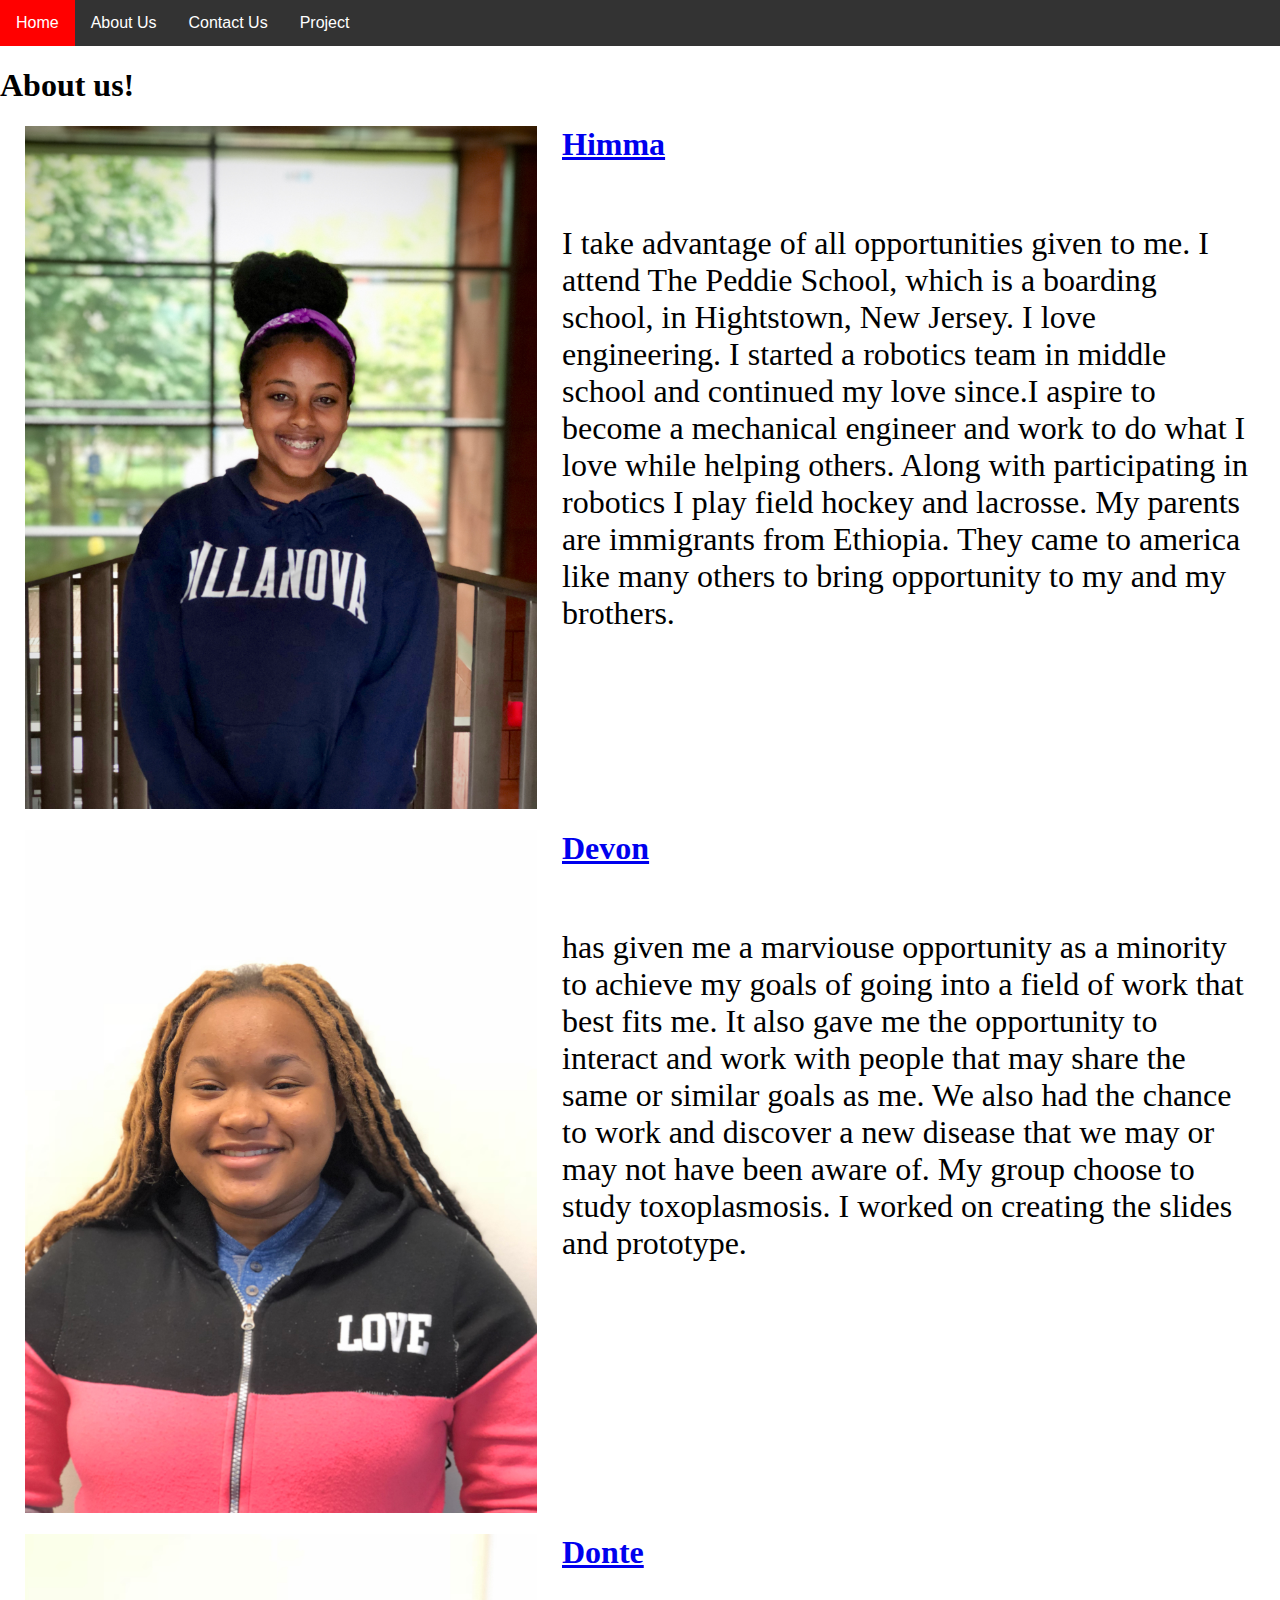
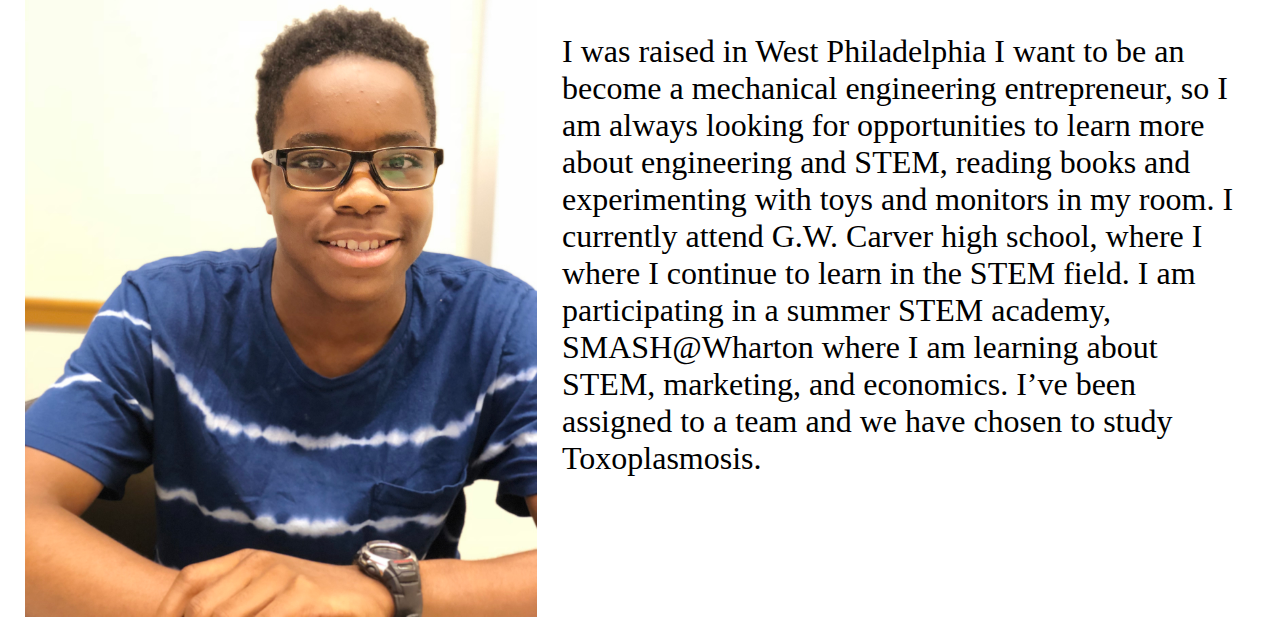
<file: project/About2.html>
<!DOCTYPE html>
<html lang="en">

<head>
  <meta charset="UTF-8">
  <meta name="viewport" content="width=device-width, initial-scale=1.0">
  <meta http-equiv="X-UA-Compatible" content="ie=edge">
  <link rel="stylesheet" href="projectStyle.css">
  <link rel="stylesheet" media="screen and (max-width: 500px)" href="mobilestyleSheet.css" />
  <title>About Us</title>
</head>

<body>
  <div class="navbar">
    <a href="toxo.html">Home</a>
    <a href="about2.html">About Us</a>
    <a href="Contact2.html">Contact Us</a>
    <div class="dropdown">
      <button class="dropbtn">Project
        <i class="fa fa-caret-down"></i>
      </button>
      <div class="dropdown-content">
        <a href="Bio.html">Biology</a>
        <a href="math.html">Math</a>
        <a href="Prototype.html">Prototype</a>
      </div>
    </div>
  </div>

  <H1>About us!</H1>


  <div class="clearfix">
    <img class="aboutUs" src="IMG_1204.jpg" height="30%" width="40%">
    <!-- <span class="Fig"> -->
    <h1>
      <a href="file:///C:/source/git/portfolio/about.html">Himma</a>
    </h1>
    <p>
      I take advantage of all opportunities given to me. I attend The Peddie School, which is a boarding school, in Hightstown,
      New Jersey. I love engineering. I started a robotics team in middle school and continued my love since.I aspire to
      become a mechanical engineer and work to do what I love while helping others. Along with participating in robotics
      I play field hockey and lacrosse. My parents are immigrants from Ethiopia. They came to america like many others to
      bring opportunity to my and my brothers.
    </p>
    <!-- </span>  -->
  </div>


  <div class="clearfix">

    <img class="aboutUs" src="IMG_0168.jpg" height="30%" width="40%">

    <!-- <span class="Fig"> -->

    <h1>
      <a href="https://devonjack.github.io/portfolio/about.html">Devon</a>
    </h1>

    <p>
      has given me a marviouse opportunity as a minority to achieve my goals of going into a field of work that best fits me. It
      also gave me the opportunity to interact and work with people that may share the same or similar goals as me. We also
      had the chance to work and discover a new disease that we may or may not have been aware of. My group choose to study
      toxoplasmosis. I worked on creating the slides and prototype.</p>
    <!-- </span> -->
  </div>


  <div class="clearfix">
    <img class="aboutUs" src="IMG_0032.jpg" height="30%" width="40%">
    <!-- <span class= "Fig"> -->

    <h1>
      <a href="https://donteharmon.github.io/Portfolio/About.html">Donte</a>
    </h1>

    <p>
      I was raised in West Philadelphia I want to be an become a mechanical engineering entrepreneur, so I am always looking for
      opportunities to learn more about engineering and STEM, reading books and experimenting with toys and monitors in my
      room. I currently attend G.W. Carver high school, where I where I continue to learn in the STEM field. I am participating
      in a summer STEM academy, SMASH@Wharton where I am learning about STEM, marketing, and economics. I’ve been assigned
      to a team and we have chosen to study Toxoplasmosis.
    </p>
    <!-- </span> -->
  </div>


</body>

</html>
</file>
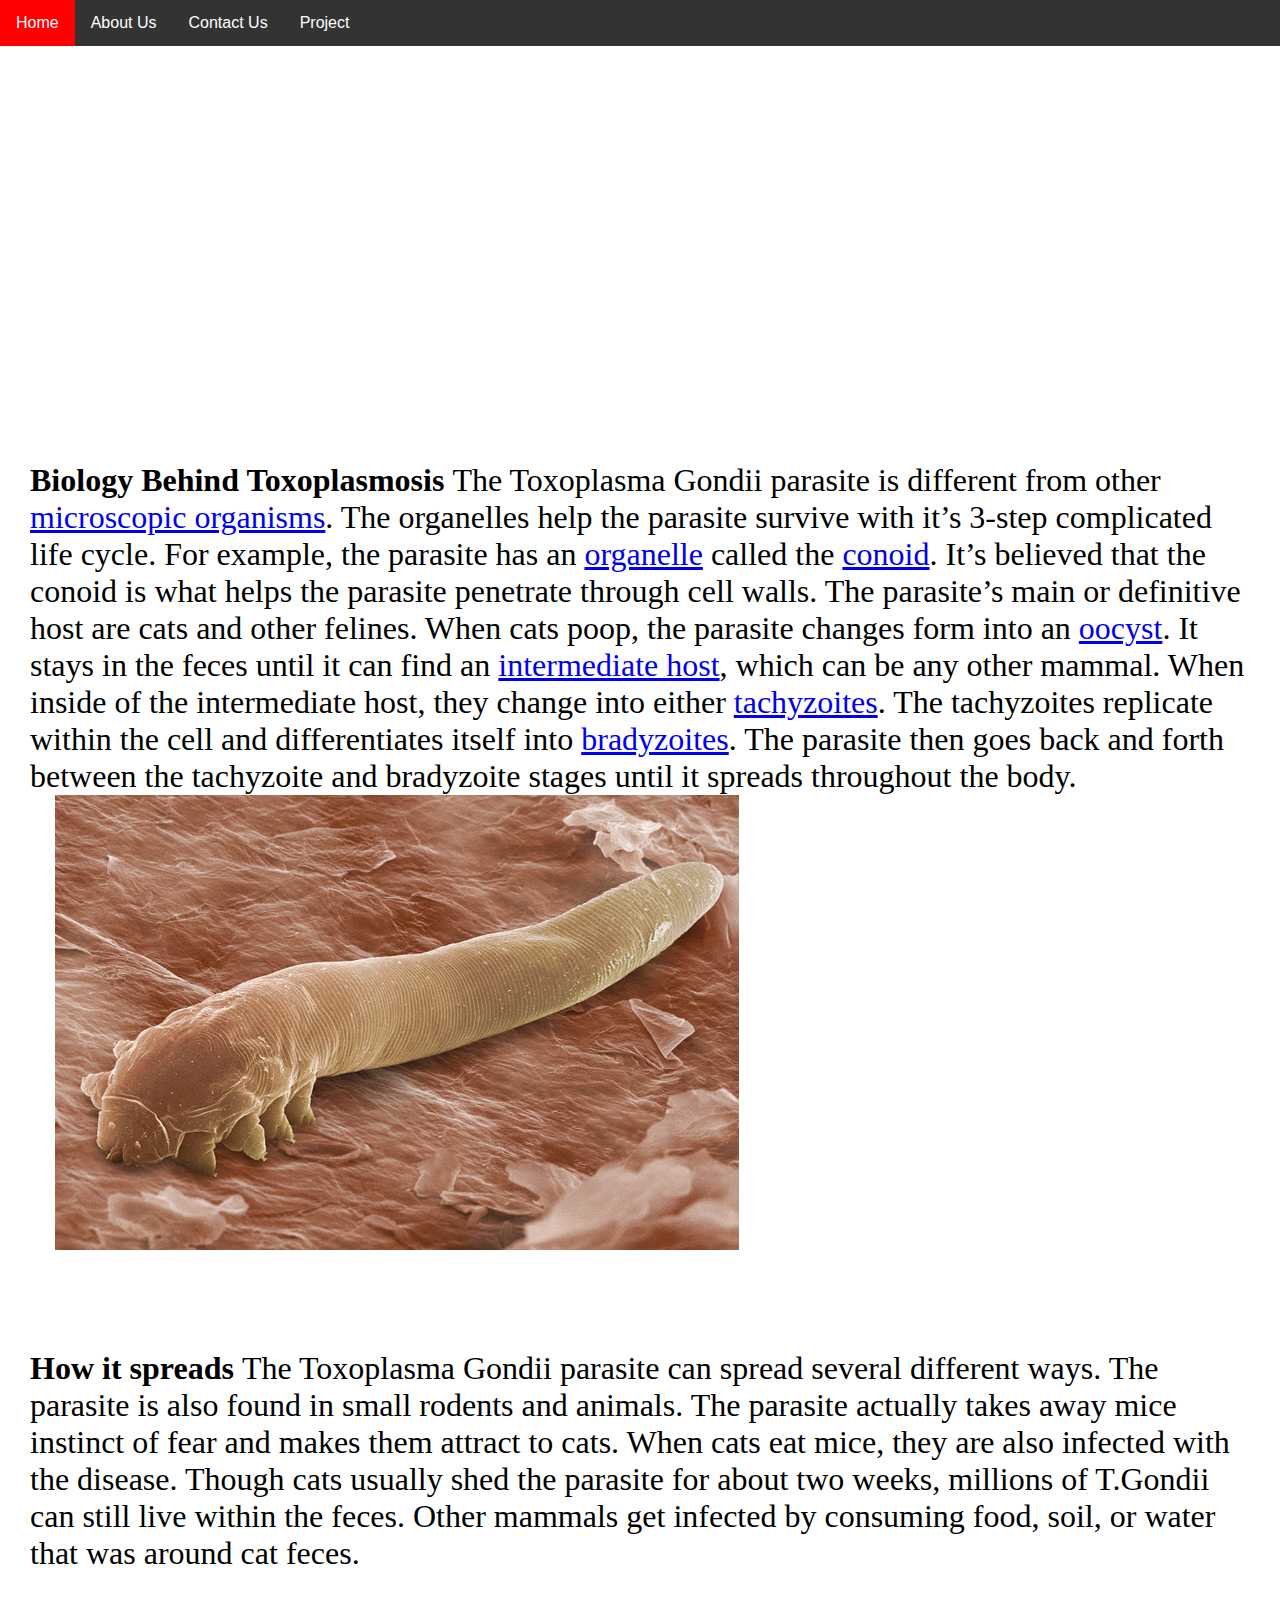
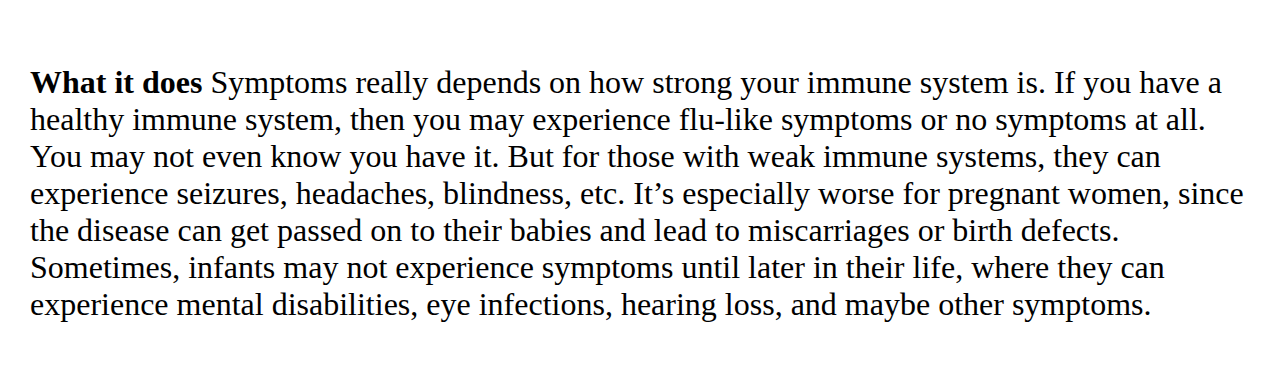
<file: project/Bio.html>
<!DOCTYPE html>
<html lang="en">

<head>
    <meta charset="UTF-8">
    <meta name="viewport" content="width=device-width, initial-scale=1.0">
    <meta http-equiv="X-UA-Compatible" content="ie=edge">
    <link rel="stylesheet" media="screen and (max-width: 500px)" href="mobilestyleSheet.css" />
    <link rel="stylesheet" href="projectStyle.css">
    <title>Biology</title>
</head>

<body>
    <div class="navbar">
        <a href="toxo.html">Home</a>
        <a href="about2.html">About Us</a>
        <a href="Contact2.html">Contact Us</a>
        <div class="dropdown">
            <button class="dropbtn">Project
                <i class="fa fa-caret-down"></i>
            </button>
            <div class="dropdown-content">
                <a href="Bio.html">Biology</a>
                <a href="math.html">Math</a>
                <a href="Prototype.html">Prototype</a>
            </div>
        </div>
    </div>
    
        <iframe src="https://docs.google.com/presentation/d/e/2PACX-1vRgvCNHclIy1M2eOcKY8GBiQUefVDerbK41fZeAyw_9iIaUdp7WfZPM2WNipGWLYw9nFJKFtLfkmhOs/embed?start=false&loop=false&delayms=3000"
            frameborder="0" width="80%" height="350px" allowfullscreen="true" mozallowfullscreen="true" webkitallowfullscreen="true"></iframe>
      <p> <strong> Biology Behind Toxoplasmosis </strong>
        The Toxoplasma Gondii parasite is different from other <a href="wordbank.html#microscopic organisms">microscopic organisms</a>. The organelles help the parasite survive with
        it’s 3-step complicated life cycle. For example, the parasite has an <a href="wordbank.html#organelle">organelle</a> called the <a href="wordbank.html#conoid">conoid</a>. It’s believed that
        the conoid is what helps the parasite penetrate through cell walls. The parasite’s main or definitive host are cats
        and other felines. When cats poop, the parasite changes form into an <a href="wordbank.html#oocyst">oocyst</a>. It stays in the feces until it can find
        an <a href="wordbank.html#intermediate host">intermediate host</a>, which can be any other mammal. When inside of the intermediate host, they change into either
        <a href="wordbank.html#tachyzoites">tachyzoites</a>. The tachyzoites replicate within the cell and differentiates itself into <a href="wordbank.html#bradyzoites">bradyzoites</a>. The parasite then
        goes back and forth between the tachyzoite and bradyzoite stages until it spreads throughout the body.
    <img src="parasites.jpg" > </p>
<p>
         <strong> How it spreads </strong>
    The Toxoplasma Gondii parasite can spread several different ways. The parasite is also found in small rodents and animals.
    The parasite actually takes away mice instinct of fear and makes them attract to cats. When cats eat mice, they are also
    infected with the disease. Though cats usually shed the parasite for about two weeks, millions of T.Gondii can still
    live within the feces. Other mammals get infected by consuming food, soil, or water that was around cat feces.
    </p>

    <p>
        <strong>What it does</strong>
        Symptoms really depends on how strong your immune system is. If you have a healthy immune system, then you may experience
        flu-like symptoms or no symptoms at all. You may not even know you have it. But for those with weak immune systems,
        they can experience seizures, headaches, blindness, etc. It’s especially worse for pregnant women, since the disease
        can get passed on to their babies and lead to miscarriages or birth defects. Sometimes, infants may not experience
        symptoms until later in their life, where they can experience mental disabilities, eye infections, hearing loss,
        and maybe other symptoms.

    </p>

</body>

</html>
</file>
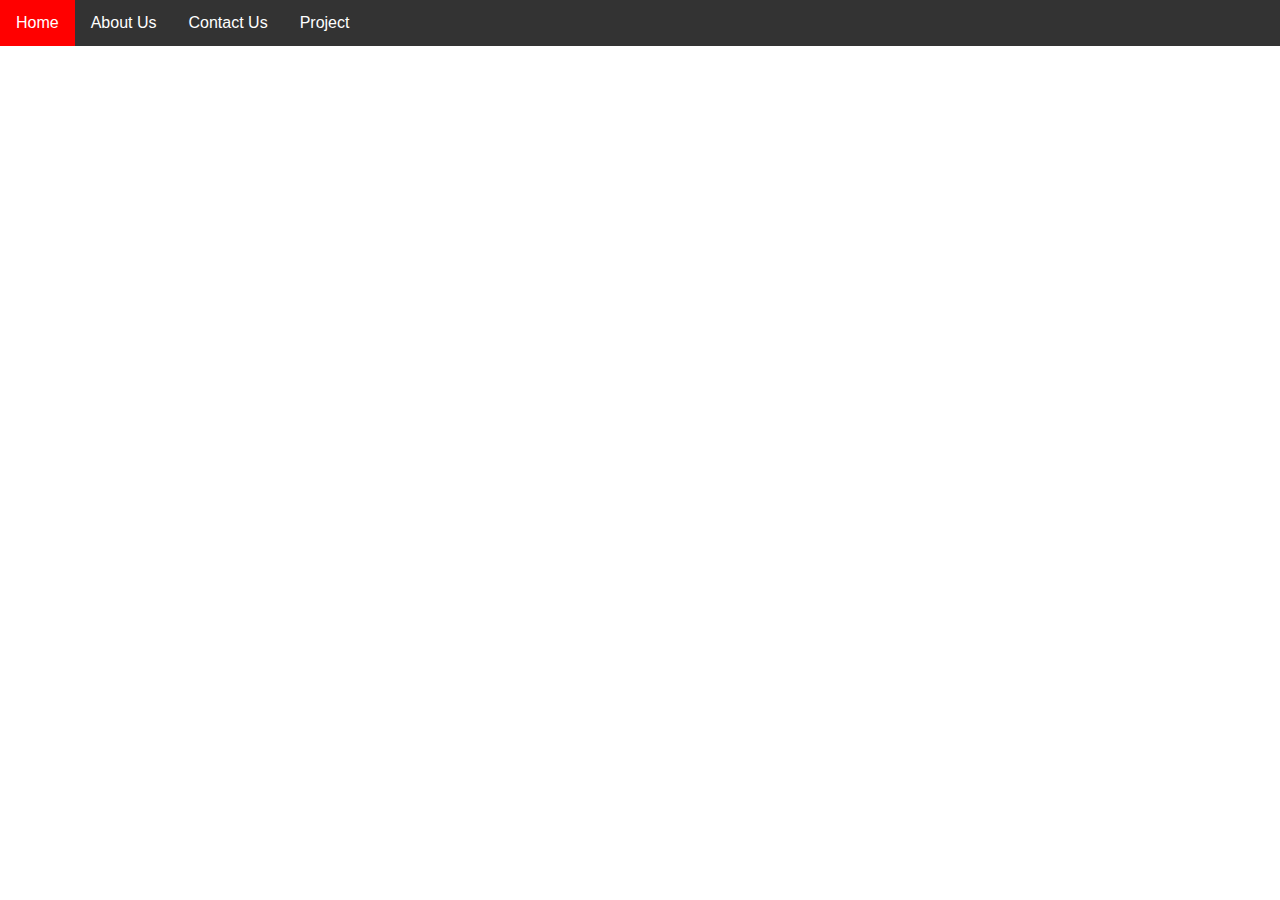
<file: project/Contact2.html>
<!DOCTYPE html>
<html lang="en">

<head>
  <meta charset="UTF-8">
  <meta name="viewport" content="width=device-width, initial-scale=1.0">
  <meta http-equiv="X-UA-Compatible" content="ie=edge">
  <link rel="stylesheet" media="screen and (max-width: 500px)" href="mobilestyleSheet.css" />
  <link rel="stylesheet" href="projectStyle.css">
  <title>Contact</title>
</head>

<body>
  <div class="navbar">
    <a href="toxo.html">Home</a>
    <a href="about2.html">About Us</a>
    <a href="Contact2.html">Contact Us</a>
    <div class="dropdown">
      <button class="dropbtn">Project
        <i class="fa fa-caret-down"></i>
      </button>
      <div class="dropdown-content">
        <a href="Bio.html">Biology</a>
        <a href="math.html">Math</a>
        <a href="Prototype.html">Prototype</a>
      </div>
    </div>
  </div>
  <iframe src="https://docs.google.com/forms/d/e/1FAIpQLScdvRMHkCj0Dydqz_IzhKe7VdobBJISG47ANJG5rolcsgYAiw/viewform?embedded=true"
    width="90%" height="520" frameborder="0" marginheight="0" marginwidth="0">Loading...</iframe>
</body>

</html>
</file>
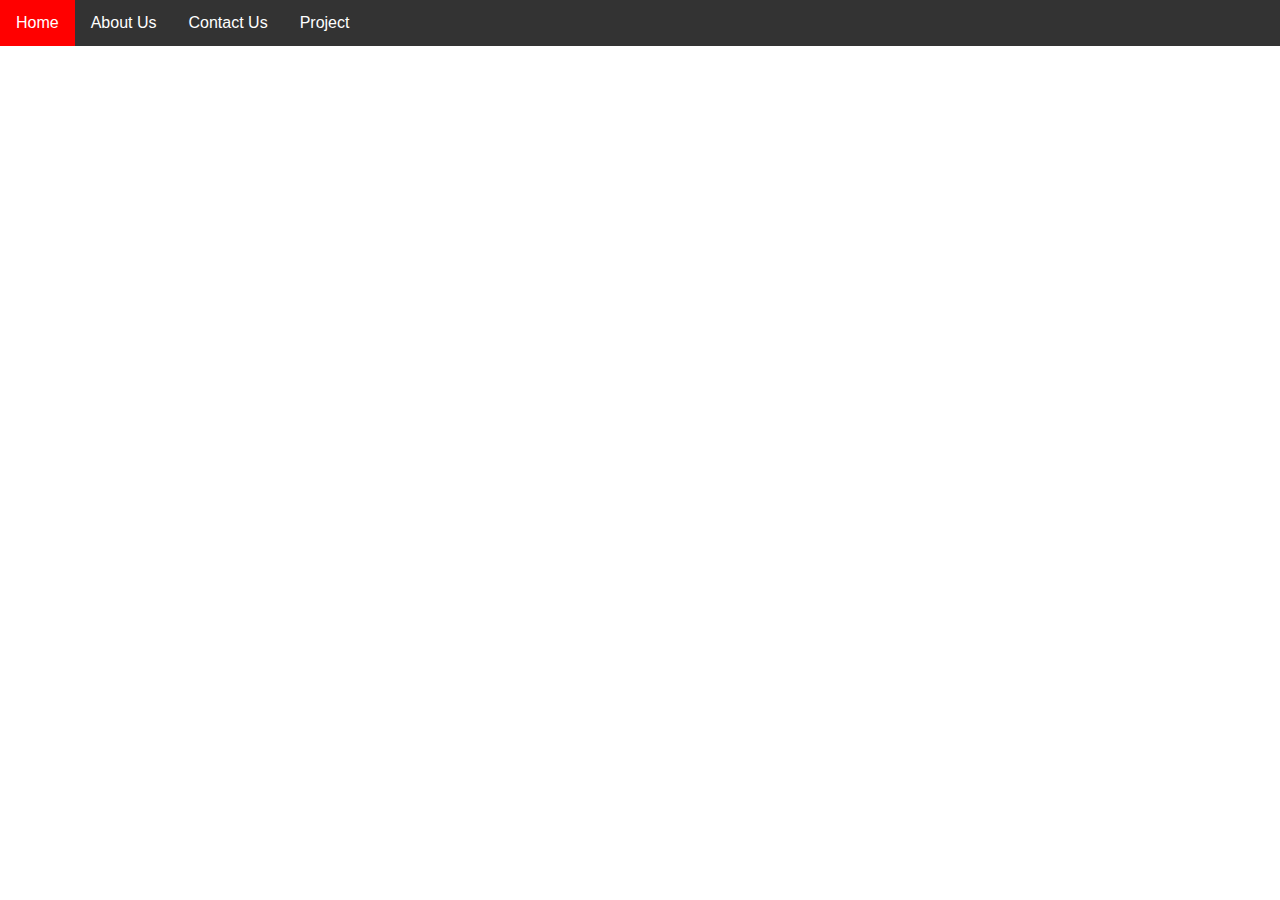
<file: project/math.html>
<!DOCTYPE html>
<html lang="en">

<head>
  <meta charset="UTF-8">
  <meta name="viewport" content="width=device-width, initial-scale=1.0">
  <meta http-equiv="X-UA-Compatible" content="ie=edge">
  <link rel="stylesheet" media="screen and (max-width: 320px)" href="mobilestyleSheet.css" />
  <link rel="stylesheet" href="projectStyle.css">
  <title>Math</title>
</head>

<body>
  <div class="navbar">
    <a href="toxo.html">Home</a>
    <a href="about2.html">About Us</a>
    <a href="Contact2.html">Contact Us</a>
    <div class="dropdown">
      <button class="dropbtn">Project
        <i class="fa fa-caret-down"></i>
      </button>
      <div class="dropdown-content">
        <a href="Bio.html">Biology</a>
        <a href="math.html">Math</a>
        <a href="Prototype.html">Prototype</a>
      </div>
    </div>
  </div>
  <iframe src="https://docs.google.com/presentation/d/e/2PACX-1vRBdWxfgSCG2mAxfl6Zjva1FtAXcRcqfQ1wDq4CRzWxCNNAz_AryH-wjfAJJJrOFV7hQeh1hCNSbpwM/embed?start=false&loop=false&delayms=3000"
    frameborder="0" width="90%" height="569" allowfullscreen="true" mozallowfullscreen="true" webkitallowfullscreen="true"></iframe>
</body>

</html>
</file>
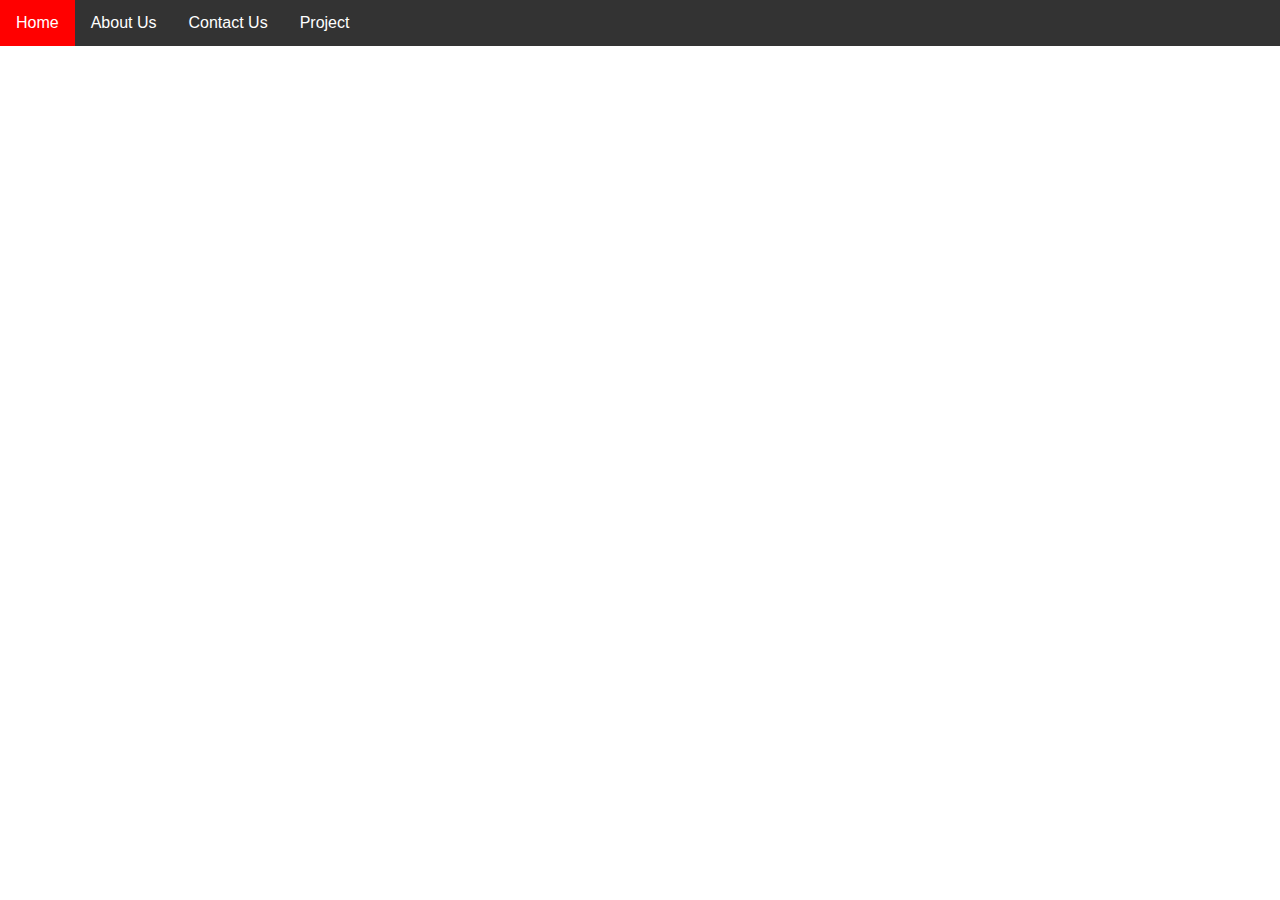
<file: project/Prototype.html>
<!DOCTYPE html>
<html lang="en">

<head>
    <meta charset="UTF-8">
    <meta name="viewport" content="width=device-width, initial-scale=1.0">
    <meta http-equiv="X-UA-Compatible" content="ie=edge">
    <link rel="stylesheet" media="screen and (max-width: 500px)" href="mobilestyleSheet.css" />
    <link rel="stylesheet" href="projectStyle.css">
    <title>Prototype</title>
</head>

<body>
    <div class="navbar">
        <a href="toxo.html">Home</a>
        <a href="about2.html">About Us</a>
        <a href="Contact2.html">Contact Us</a>
        <div class="dropdown">
            <button class="dropbtn">Project
                <i class="fa fa-caret-down"></i>
            </button>
            <div class="dropdown-content">
                <a href="Bio.html">Biology</a>
                <a href="math.html">Math</a>
                <a href="Prototype.html">Prototype</a>
            </div>
        </div>
    </div>
    <iframe src="https://docs.google.com/presentation/d/e/2PACX-1vTSM9snhnhsamr46EEDZWEEtVrnBMHqWXrErc4Q0qyu6oKlN1mPhQJfi9NPYIDC8LeBtFbfY7fM_x1I/embed?start=false&loop=false&delayms=3000"
        frameborder="0" width="90%" height="569" allowfullscreen="true" mozallowfullscreen="true" webkitallowfullscreen="true"></iframe>
</body>

</html>
</file>
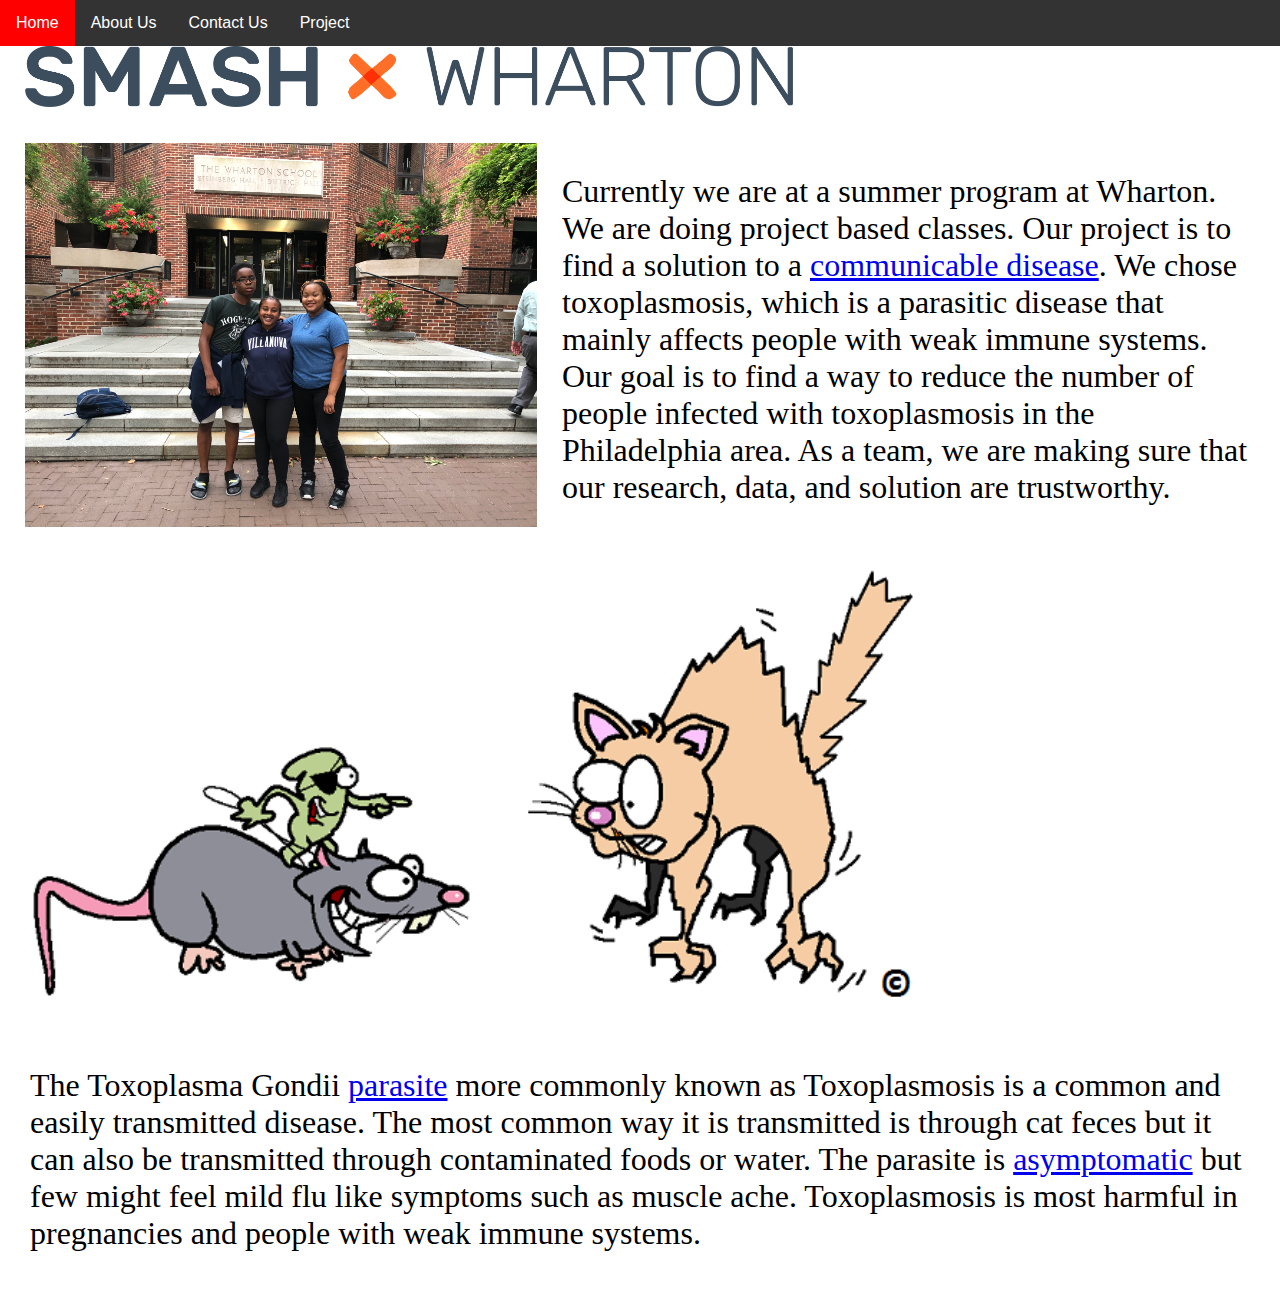
<file: project/Toxo.html>
<!DOCTYPE html>
<html lang="en">

<head>
    <meta charset="UTF-8">
    <meta name="viewport" content="width=device-width, initial-scale=1.0">
    <meta http-equiv="X-UA-Compatible" content="ie=edge">
    <link rel="stylesheet" media="screen and (max-width: 500px)" href="mobilestyleSheet.css" />
    <link rel="stylesheet" href="projectStyle.css">
    <title>Document</title>
</head>

<body>

    <div class="navbar">
        <a href="toxo.html">Home</a>
        <a href="about2.html">About Us</a>
        <a href="Contact2.html">Contact Us</a>
        <div class="dropdown">
            <button class="dropbtn">Project
                <i class="fa fa-caret-down"></i>
            </button>
            <div class="dropdown-content">
                <a href="Bio.html">Biology</a>
                <a href="math.html">Math</a>
                <a href="Prototype.html">Prototype</a>
            </div>
        </div>
    </div>
    <img src="smashLogo.png" height="20%" width="60%" >
<div class="clearfix">
    <img class="aboutUs" src="IMG_0170.jpg" height="30%" width="40%">

    <p>Currently we are at a summer program at Wharton. We are doing project based classes. Our project is to find a solution
        to a  <a href="wordbank.html#communicableDisease">communicable disease</a>. We chose toxoplasmosis, which is a parasitic disease that mainly affects people with weak
        immune systems. Our goal is to find a way to reduce the number of people infected with toxoplasmosis in the Philadelphia
        area. As a team, we are making sure that our research, data, and solution are trustworthy.</p>
    </div>

    <img src="projectPic.png" width="70%" height="70%">
    <p>
        The Toxoplasma Gondii
        <a href="wordbank.html#parasite">parasite</a> more commonly known as Toxoplasmosis is a common and easily transmitted disease. The most common way
        it is transmitted is through cat feces but it can also be transmitted through contaminated foods or water. The parasite
        is
        <a href="wordbank.html#asymptomatic">asymptomatic</a> but few might feel mild flu like symptoms such as muscle ache. Toxoplasmosis is most harmful in
        pregnancies and people with weak immune systems.
    </p>
</body>

</html>
</file>
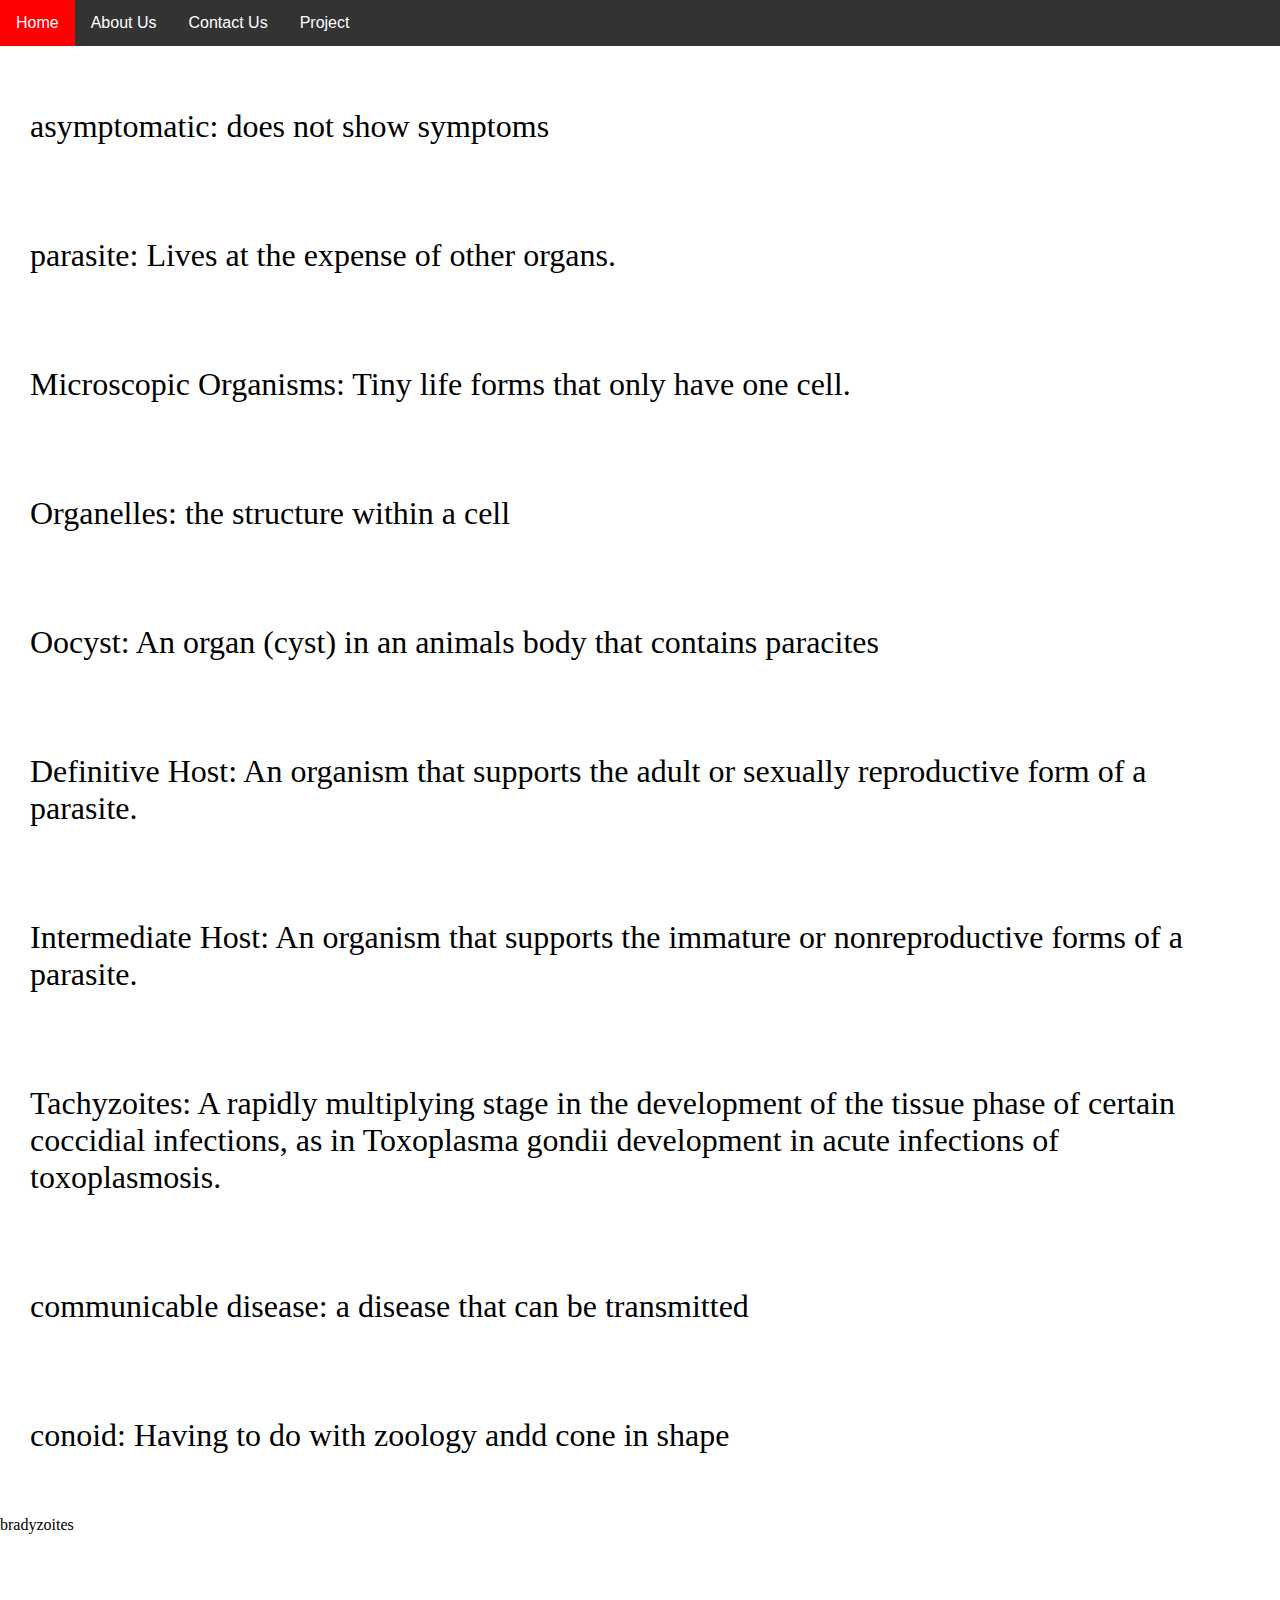
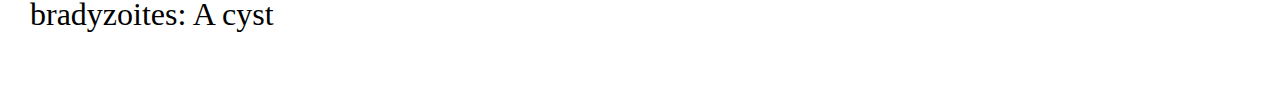
<file: project/wordbank.html>
<!DOCTYPE html>
<html lang="en">
<head>
        <meta charset="UTF-8">
        <meta name="viewport" content="width=device-width, initial-scale=1.0">
        <meta http-equiv="X-UA-Compatible" content="ie=edge">
        <link rel="stylesheet" media="screen and (max-width: 500px)" href="mobilestyleSheet.css" />
        <link rel="stylesheet" href="projectStyle.css">
    <title>Wordbank</title>
</head>
<body>
<ul>
        <div class="navbar">
                <a href="toxo.html">Home</a>
                <a href="about2.html">About Us</a>
                <a href="Contact2.html">Contact Us</a>
                <div class="dropdown">
                  <button class="dropbtn">Project 
                    <i class="fa fa-caret-down"></i>
                  </button>
                  <div class="dropdown-content">
                    <a href="Bio.html">Biology</a>
                    <a href="math.html">Math</a>
                    <a href="Prototype.html">Prototype</a>
                  </div>
                </div> 
              </div>
                
</ul>
    <p id="#asymptomatic">asymptomatic: does not show symptoms</p>
    <p id="#parasite">parasite: Lives at the expense of other organs. </p>
    <p id="#Microscopic Organisms">Microscopic Organisms: Tiny life forms that only have one cell. 
        </p>
    <p id="#Organelles">Organelles: the structure within a cell
        </p>
    <p id="#Oocyst">Oocyst: An organ (cyst) in an animals body that contains paracites 
        </p>
    <p id="#Definitive Host">Definitive Host: An organism that supports the adult or sexually reproductive form of a parasite.
        </p>
    <p id="#Intermediate Host">Intermediate Host: An organism that supports the immature or nonreproductive forms of a parasite.</p>
    <p id="#Tachyzoite">Tachyzoites: A rapidly multiplying stage in the development of the tissue phase of certain coccidial infections, as in Toxoplasma gondii development in acute infections of toxoplasmosis.
        </p>
    <p id="#communicable disease">communicable disease: a disease that can be transmitted</p>
    <p id="#conoid">conoid: Having to do with zoology andd cone in shape</p>bradyzoites
    <p id="#bradyzoites">bradyzoites: A cyst</p>
</body>
</html>
</file>
<file: project/projectStyle.css>
#header a:link {
color: rgb(214, 231, 183);
}

a:visited {
color: red;
}


a:hover {
color: rgb(59, 114, 165);
}


a:active {
color: rgb(199, 205, 221);
}

ul {
    list-style-type: none;
    margin: 0;
    padding: 0;
    overflow: hidden;
    background-color: #333;
}

li {
    float: left;
}

li a {
    display: block;
    color: white;
    text-align: center;
    padding: 14px 16px;
    text-decoration: none;
}

li a:hover {
    background-color: #111;
}

body { margin:0;padding:0;font-family:Verdana;}

h1 {

}
p {
  font-size: 2rem;
  padding: 30px;
}
img {
  padding-left: 25px;
  padding-right: 25px;
}

#dropbtn {
  background-color:#ddd ;
  color: black;
  }
  #dropdown-content {
  display: none;
  position: absolute;
  background-color: #f9f9f9;
  min-width: 160px;
  box-shadow: 0px 8px 16px 0px rgba(0,0,0,0.2);
  z-index: 1;
  }
  #dropdown-content a {
  float: none;
  color: black;
  padding: 12px 16px;
  text-decoration: none;
  display: block;
  text-align: left;
  }
  #dropdown-content a:hover {
  background-color: red;
  }
  
  #dropdown:hover #dropdown-content {
  display: block;
  }
  .navbar a:hover, .dropdown:hover .dropbtn {
    background-color: red;
}
.navbar {
  overflow: hidden;
  background-color: #333;
  font-family: Arial, Helvetica, sans-serif;
}

.navbar a {
  float: left;
  font-size: 16px;
  color: white;
  text-align: center;
  padding: 14px 16px;
  text-decoration: none;
}
.aboutUs{
  float: left;
}
.Fig {
  float: right;
  width: 40%;
}
.clearfix:after {
  content: ".";
  display: block;
  height: 0;
  clear: both;
  visibility: hidden;
}
/* Navbar container */
.navbar {
  overflow: hidden;
  background-color: #333;
  font-family: Arial;
}

/* Links inside the navbar */
.navbar a {
  float: left;
  font-size: 16px;
  color: white;
  text-align: center;
  padding: 14px 16px;
  text-decoration: none;
}

/* The dropdown container */
.dropdown {
  float: left;
  overflow: hidden;
}

/* Dropdown button */
.dropdown .dropbtn {
  font-size: 16px; 
  border: none;
  outline: none;
  color: white;
  padding: 14px 16px;
  background-color: inherit;
  font-family: inherit; /* Important for vertical align on mobile phones */
  margin: 0; /* Important for vertical align on mobile phones */
}

/* Add a red background color to navbar links on hover */
.navbar a:hover, .dropdown:hover .dropbtn {
  background-color: red;
}

/* Dropdown content (hidden by default) */
.dropdown-content {
  display: none;
  position: absolute;
  background-color: #f9f9f9;
  min-width: 160px;
  box-shadow: 0px 8px 16px 0px rgba(0,0,0,0.2);
  z-index: 1;
}

/* Links inside the dropdown */
.dropdown-content a {
  float: none;
  color: black;
  padding: 12px 16px;
  text-decoration: none;
  display: block;
  text-align: left;
}

/* Add a grey background color to dropdown links on hover */
.dropdown-content a:hover {
  background-color: #ddd;
}

/* Show the dropdown menu on hover */
.dropdown:hover .dropdown-content {
  display: block;
}
</file>
<file: project/mobilestyleSheet.css>
p {
    font-size: 1.7rem;
  }
</file>
